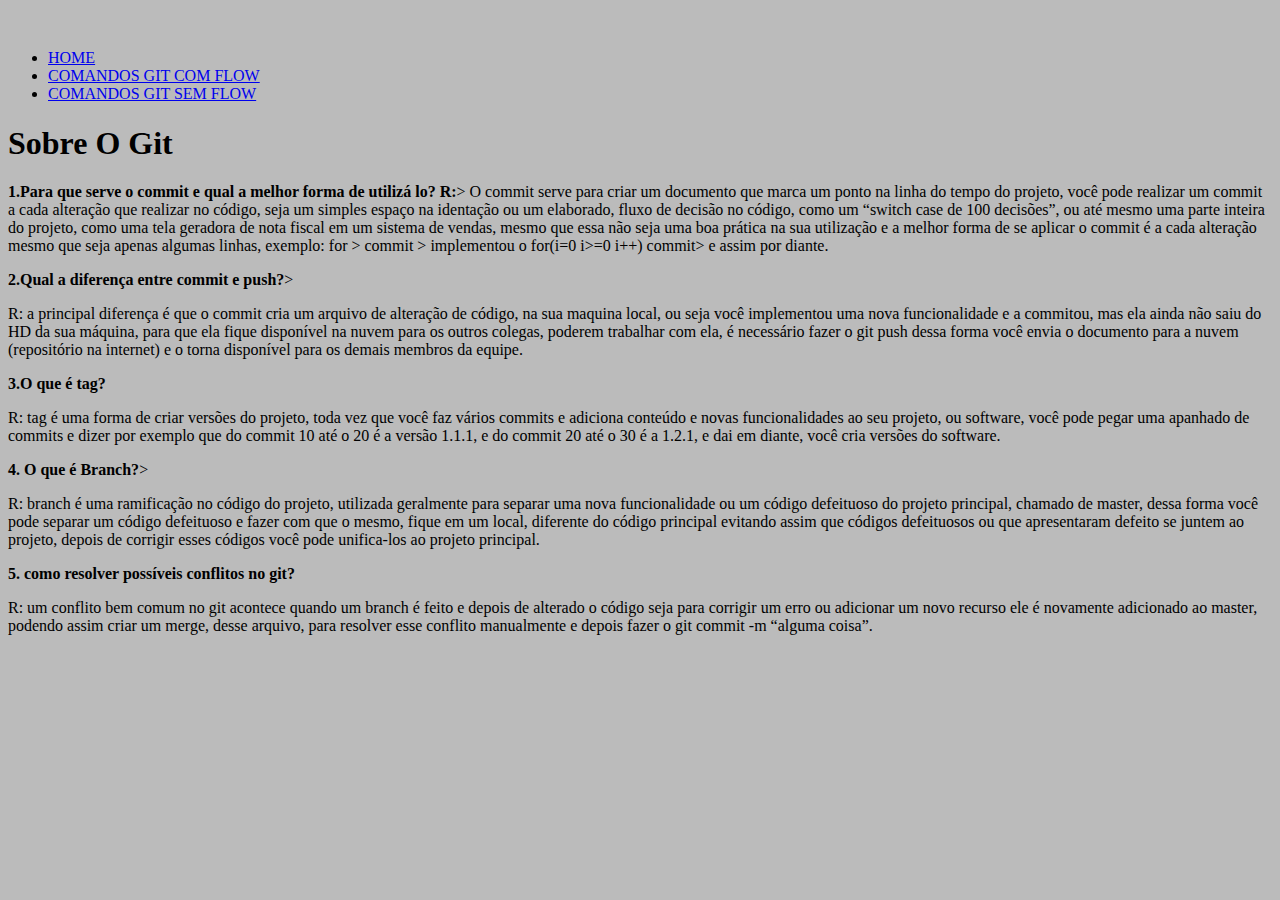
<file: index.html>
<!DOCTYPE html>
<html lang="pt-br">

<head>
	<meta charset="UTF-8">
	<title>APE 11</title>
	<link rel="stylesheet" href="style.css">
	
</head>

<body>
	<header>
		<div class="caixa">
			<h1></h1>
			<nav>
				<ul>
					<li><a href="index.html">HOME</a></li>
					<li><a href="comflow.html">COMANDOS GIT COM FLOW</a></li>
					<li><a href="semflow.html">COMANDOS GIT SEM FLOW</a></li>
				</ul>
			</nav>
		</div>
	</header>
	<main class="main">
		<h1 class="titulo-centralizado">Sobre O Git</h1>
		<p><strong>1.Para que serve o commit e qual a melhor forma de utilizá lo? </strong>
<strong>R:</strong>> O commit serve para criar um documento que marca um ponto na linha do tempo do projeto, você pode realizar um commit a cada alteração que realizar no código, seja um simples espaço na identação ou um elaborado, fluxo de decisão no código, como um “switch case de 100 decisões”, ou até mesmo uma parte inteira do projeto, como uma tela geradora de nota fiscal em um sistema de vendas, mesmo que essa não seja uma boa prática na sua utilização e a melhor forma de se aplicar o commit é a cada alteração mesmo que seja apenas algumas linhas, exemplo: for > commit > implementou o for(i=0 i>=0 i++) commit> e assim por diante.</p>

<strong>2.Qual a diferença entre commit e push?</strong>>

<p>R: a principal diferença é que o commit cria um arquivo de alteração de código, na sua maquina local, ou seja você implementou uma nova funcionalidade e a commitou, mas ela ainda não saiu do HD da sua máquina, para que ela fique disponível na nuvem para os outros colegas, poderem trabalhar com ela, é necessário fazer o git push dessa forma você envia o documento para a nuvem (repositório na internet) e o torna disponível para os demais membros da equipe.</p>

<strong>3.O que é tag?</strong>

<p>R: tag é uma forma de criar versões do projeto, toda vez que você faz vários commits e adiciona conteúdo e novas funcionalidades ao seu projeto, ou software, você pode pegar uma apanhado de commits e dizer por exemplo que do commit 10 até o 20 é a versão 1.1.1, e do commit 20 até o 30 é a 1.2.1, e dai em diante, você cria versões do software.</p>

<strong>4. O que é Branch?</strong>>

<p>R: branch é uma ramificação no código do projeto, utilizada geralmente para separar uma nova funcionalidade ou um código defeituoso do projeto principal, chamado de master, dessa forma você pode separar um código defeituoso e fazer com que o mesmo, fique em um local, diferente do código principal evitando assim que códigos defeituosos ou que apresentaram defeito se juntem ao projeto, depois de corrigir esses códigos você pode unifica-los ao projeto principal.</p>

<strong>5. como resolver possíveis conflitos no git?</strong>

<p>R: um conflito bem comum no git acontece quando um branch é feito e depois de alterado o código seja para corrigir um erro ou adicionar um novo recurso ele é novamente adicionado ao master, podendo assim criar um merge, desse arquivo, para resolver esse conflito manualmente e depois fazer o git commit -m “alguma coisa”.</p>
		
</main>	

</body>
</html>
</file>
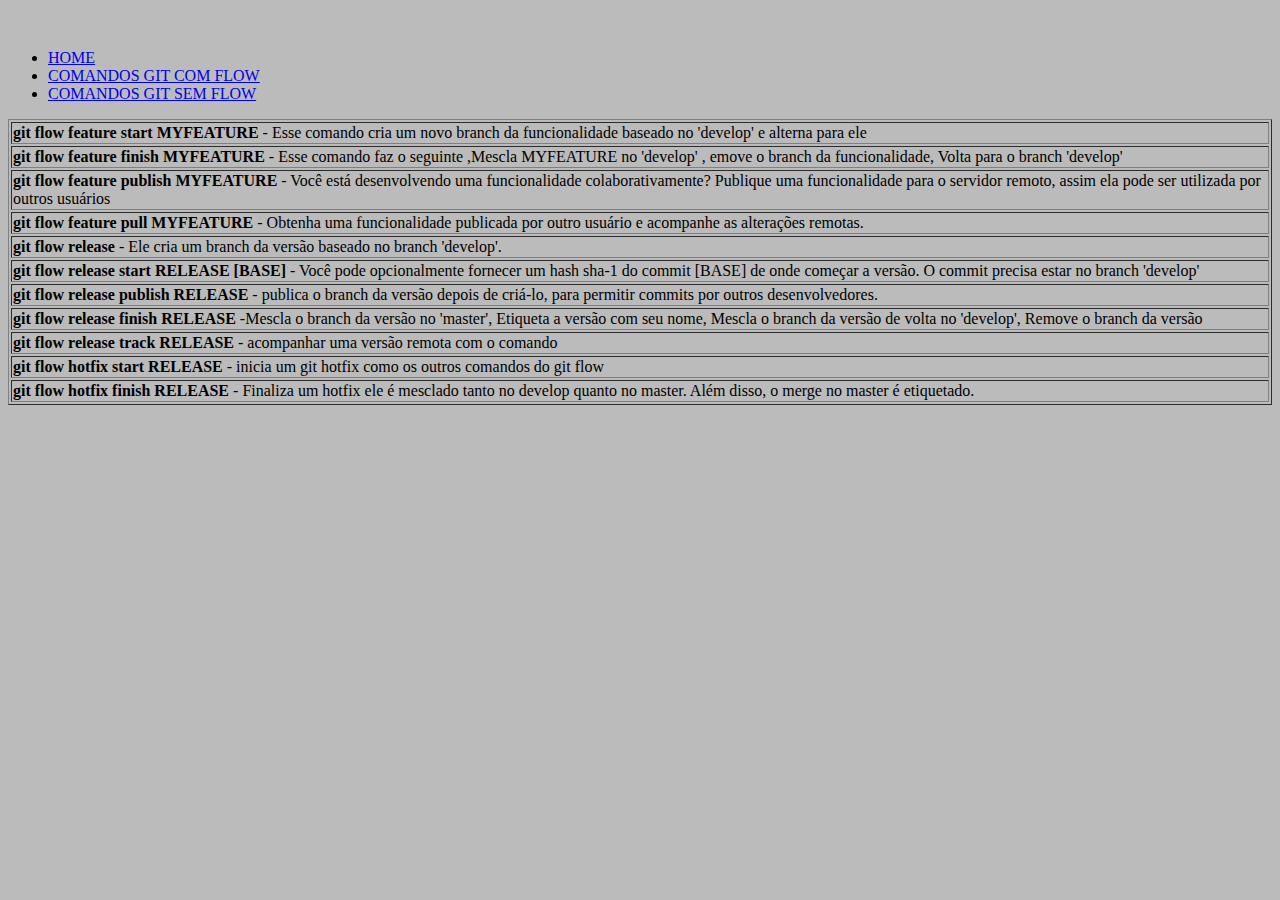
<file: comflow.html>
<!DOCTYPE html>
<html lang="pt-br">

<head>
	<meta charset="UTF-8">
    <link rel="stylesheet" href="style.css">
	
</head>

<body>
    <header>
        <div>
            <h1></h1>

            <nav>
                <ul>
                    <li><a href="index.html">HOME</a></li>
                    <li><a href="comflow.html">COMANDOS GIT COM FLOW</a></li>
                    <li><a href="semflow.html">COMANDOS GIT SEM FLOW</a></li>
                </ul>
            </nav>
        </div>
       
    </header>
    <main>
        <table border="1">
            <tr>
                <td><strong>git flow feature start MYFEATURE</strong> - Esse comando cria um novo branch da funcionalidade baseado no 'develop' e alterna para ele</td>
            </tr>
            <tr>
                <td><strong>git flow feature finish MYFEATURE</strong> - Esse comando faz o seguinte ,Mescla MYFEATURE no 'develop' , emove o branch da funcionalidade, Volta para o branch 'develop'</td>
            </tr>
            <tr>
                <td><strong>git flow feature publish MYFEATURE</strong> - Você está desenvolvendo uma funcionalidade colaborativamente?
Publique uma funcionalidade para o servidor remoto, assim ela pode ser utilizada por outros usuários</td>
            </tr>
            <tr>
                <td><strong>git flow feature pull MYFEATURE</strong> - Obtenha uma funcionalidade publicada por outro usuário e acompanhe as alterações remotas.</td>
            </tr>
            <tr>
                <td><strong>git flow release</strong> - Ele
cria um branch da versão baseado no branch 'develop'.</td>
            </tr>
            <tr>
                <td><strong>git flow release start RELEASE [BASE]</strong> - Você pode opcionalmente fornecer um hash sha-1 do commit [BASE] de onde começar a versão. O commit precisa estar no branch 'develop'</td>
            </tr>
            <tr>
                <td><strong>git flow release publish RELEASE</strong> - publica o branch da versão depois de criá-lo, para permitir commits por outros desenvolvedores. </td>
            </tr>
            <tr>
                <td><strong>git flow release finish RELEASE</strong> -Mescla o branch da versão no 'master', Etiqueta a versão com seu nome, Mescla o branch da versão de volta no 'develop', Remove o branch da versão</td>
            </tr>
            <tr>
                <td><strong>git flow release track RELEASE</strong> -  acompanhar uma versão remota com o comando</td>
            </tr>
            <tr>
                <td><strong>git flow hotfix start RELEASE</strong> - inicia um git hotfix como os outros comandos do git flow</td>
            </tr>
            <tr>
                <td><strong>git flow hotfix finish RELEASE</strong> - Finaliza um hotfix ele é mesclado tanto no develop quanto no master. Além disso, o merge no master é etiquetado.</td>
            </tr>                
        </table>
    </main>    
</body>
</html>
</file>
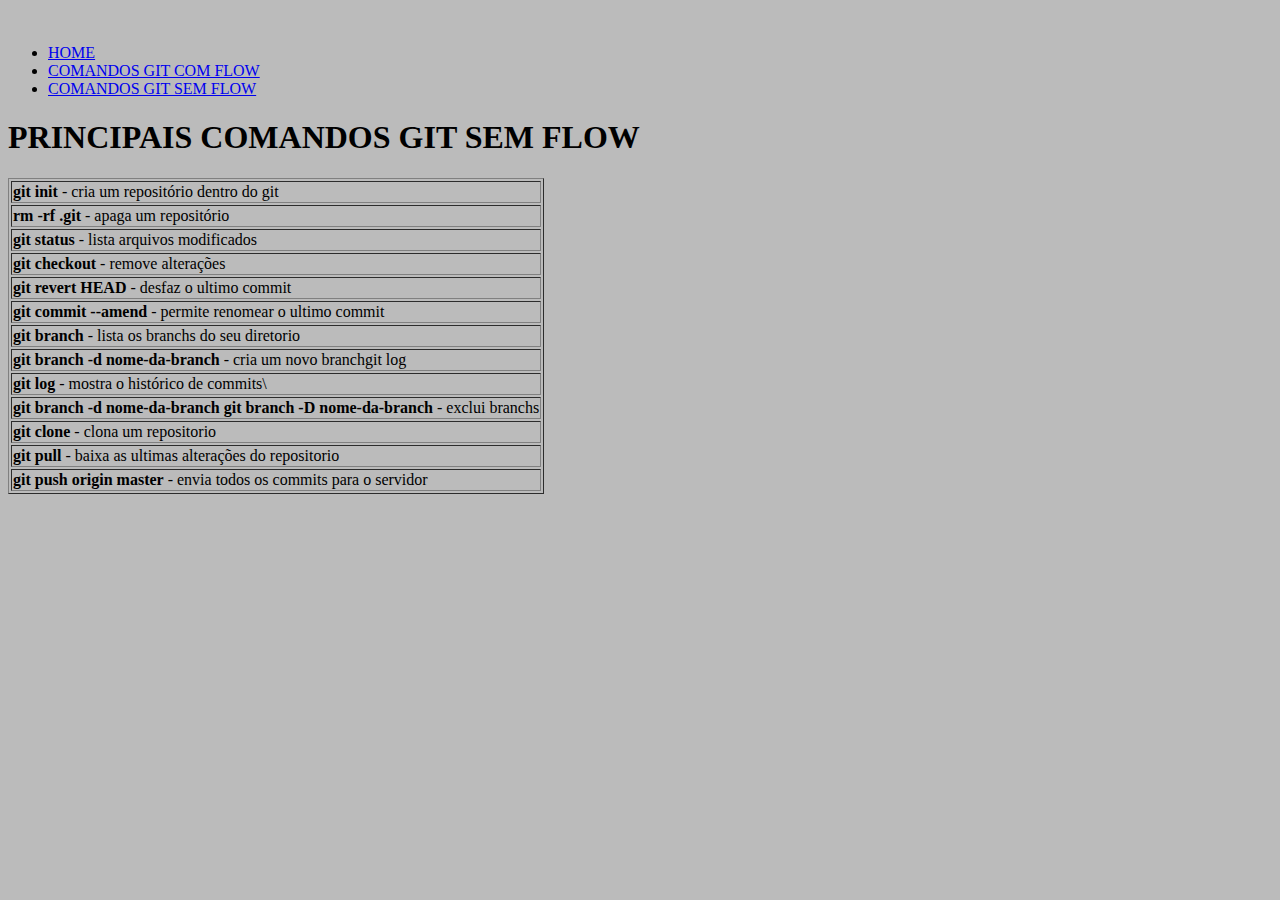
<file: semflow.html>
<!DOCTYPE html>
<html lang="pt-br">

<head>
	<meta charset="UTF-8">
    <title>SEM FLOW</title>
    <link rel="stylesheet" href="style.css">
	
</head>

<body>
	<header>
        <div>
           <nav>
                <ul>
                    <li><a href="index.html">HOME</a></li>
                    <li><a href="comflow.html">COMANDOS GIT COM FLOW</a></li>
                    <li><a href="semflow.html">COMANDOS GIT SEM FLOW</a></li>
                </ul>
            </nav>
        </div>

            <h1>PRINCIPAIS COMANDOS GIT SEM FLOW</h1>
       <table border="1">

            <tr>
                <td> <strong>git init</strong> - cria um repositório dentro do git</td>                 
            </tr>
            <tr>
                <td><strong>rm -rf .git</strong> - apaga um repositório</td>
            </tr>
            <tr>
                <td><strong>git status</strong> - lista arquivos modificados</td>
            </tr>
            <tr>
                <td><strong>git checkout</strong> - remove alterações</td>
            </tr>
            <tr>
                <td><strong>git revert HEAD</strong> - desfaz o ultimo commit</td>
            </tr>
            <tr>
                <td><strong>git commit --amend</strong> - permite renomear o ultimo commit</td>
            </tr>
            <tr>
                <td><strong>git branch</strong> - lista os branchs do seu diretorio</td>
            </tr>
            <tr>
                <td><strong>git branch -d nome-da-branch</strong> - cria um novo branchgit log</td>
            </tr>
            <tr>
                <td><strong>git log</strong> - mostra o histórico de commits\</td>
            </tr>
            <tr>
                <td><strong>git branch -d nome-da-branch
                git branch -D nome-da-branch</strong> - exclui branchs</td>
            </tr>
            <tr>
                <td><strong>git clone</strong> - clona um repositorio</td>
            </tr>
            <tr>
                <td><strong>git pull</strong> - baixa as ultimas alterações do repositorio</td>
            </tr>
            <tr>
                <td><strong>git push origin master</strong> - envia todos os commits para o servidor</td>
            </tr>

        </table>

    </header>
	<main>
		
	</main>
</body>
</html>
</file>
<file: style.css>
body{
	background-color: #bbbbbb;
    padding: 20px 0;
    /*vertical-horizontal*/
}
</file>
